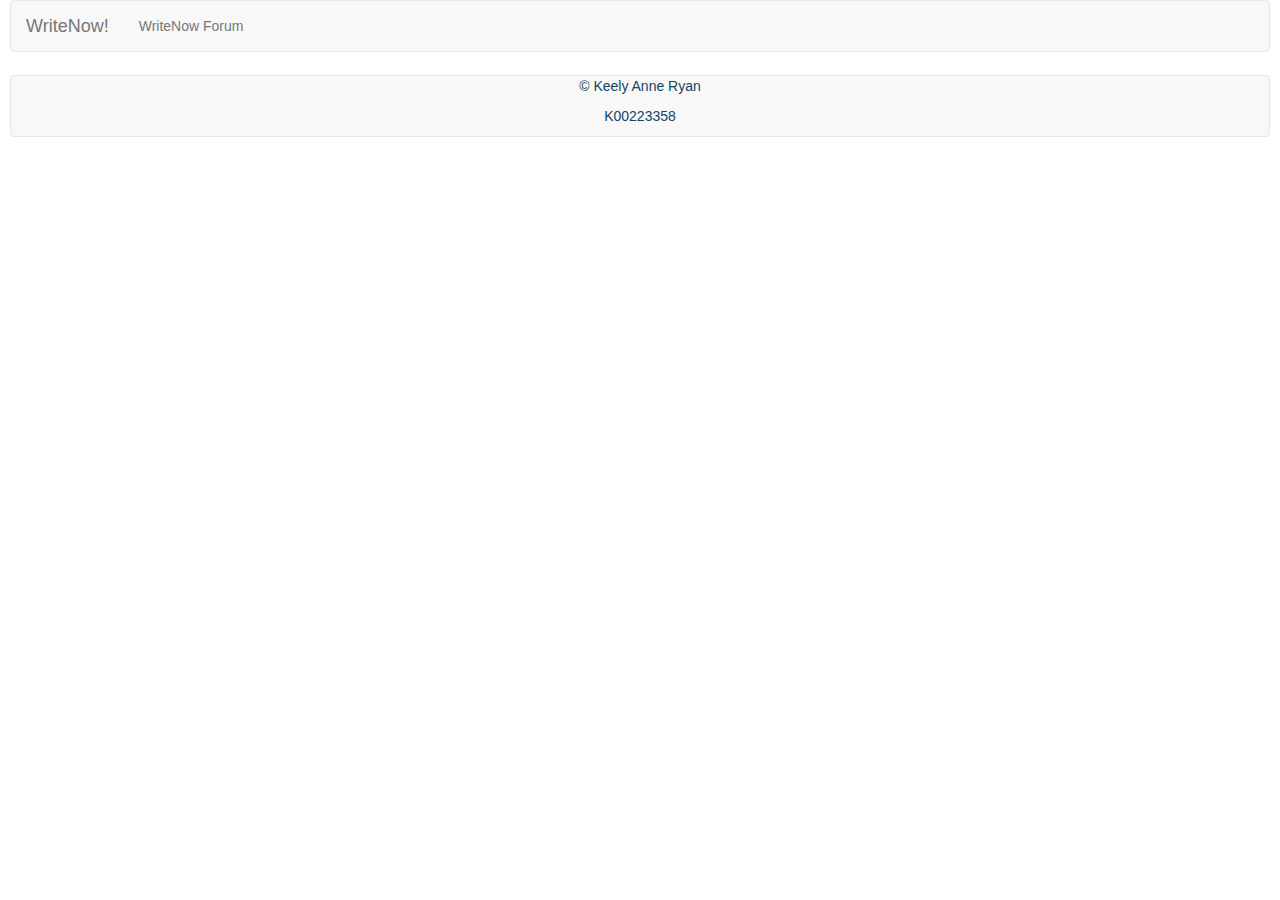
<file: index.html>
<html lang="en">
<head>
    <meta http-equiv="Content-Type" content="text/html; charset=UTF-8" />
    <meta name="description" content="A short description." />
    <meta name="keywords" content="write now, writing, forum, fyp" />
    <meta name="author" content="Keely Ryan">
    <title>WriteNow Forum</title>
    <link rel="icon" href="images/title.png" type="image/x-icon">
    <link rel="stylesheet" href="https://maxcdn.bootstrapcdn.com/bootstrap/3.3.7/css/bootstrap.min.css">
    <link rel="stylesheet" href="style.css" type="text/css">
    <script src="https://maxcdn.bootstrapcdn.com/bootstrap/3.3.7/js/bootstrap.min.js"></script>
</head>
<body>
  <div id="container fliuid">
		<div class="row">
			<div class="col-sm-12">
        <nav class="navbar navbar-default">
            <div class="navbar-header">
              <a class="navbar-brand" href="index.html">WriteNow!</a>
            </div>
            <ul class="nav navbar-nav">
              <li><a href="landing_page.php">WriteNow Forum</a></li>
            </ul>
        </nav>
      </div>
      </div>

    </div>
    <div id="footer">
            <div class="row">
            <div class="col-sm-12 text-center">
              <nav class="navbar navbar-default"
            <p>&#169; Keely Anne Ryan</p>
               <p>K00223358</p>
         </nav>
        </div>
      </div>
    </div>
    </body>
    </html>
</file>
<file: style.css>
#footer {
    font-size: 100%;
    padding: 3px 0 0 0;
    clear: both;
}
hr{
  height: 1px;
  color: #3498DB;
  background-color: #3498DB;
  border: 1px;
}
nav{
    color: #154360;
}
body {
    background-color: #ffffff;
    text-align: center;
    padding-left: 10px;
    padding-right: 10px;
}


#content {
    background-color: #fff;
    border: 1px solid #000;
    float: left;
    font-family: Arial;
    padding: 20px 30px;
    text-align: left;
    width: 100%;                /* fill up the entire div */
}

#menu {
    float: left;
    border: 1px solid #000;
    border-bottom: none;        /* avoid a double border */
    clear: both;                /* clear:both makes sure the content div doesn't float next to this one but stays under it */
    width:100%;
    height:20px;
    padding: 0 30px;
    background-color: #FFF;
    text-align: left;
    font-size: 85%;
}

#menu a:hover {
    background-color: #009FC1;
}


/* begin table styles */
table {

    border-collapse: collapse;
    width: 100%;
}

table a {
    color:#1B4F72 ;
}

table a:hover {
    color:#373737;
    text-decoration: none;
}

th {
    background-color: #3498DB;
    color: #F0F0F0;
    text-align: center;
}

td {
    padding: 5px;
}

/* Begin font styles */
h1, #footer {
    font-family: Arial;
    color: #F1F3F1;
}

h3 {margin: 0; padding: 0;}

/* Menu styles */
.item {
    background-color: #00728B;
    border: 1px solid #032472;
    color: #FFF;
    font-family: Arial;
    padding: 3px;
    text-decoration: none;
}

.leftpart {
    width: 70%;
}

.rightpart {
    width: 30%;
}

.small {
    font-size: 75%;
    color: #373737;
}

.topic-post {
    height: 100px;
    overflow: auto;
}

.post-content {
    padding: 30px;
}

textarea {
    width: 500px;
    height: 200px;
}
</file>
